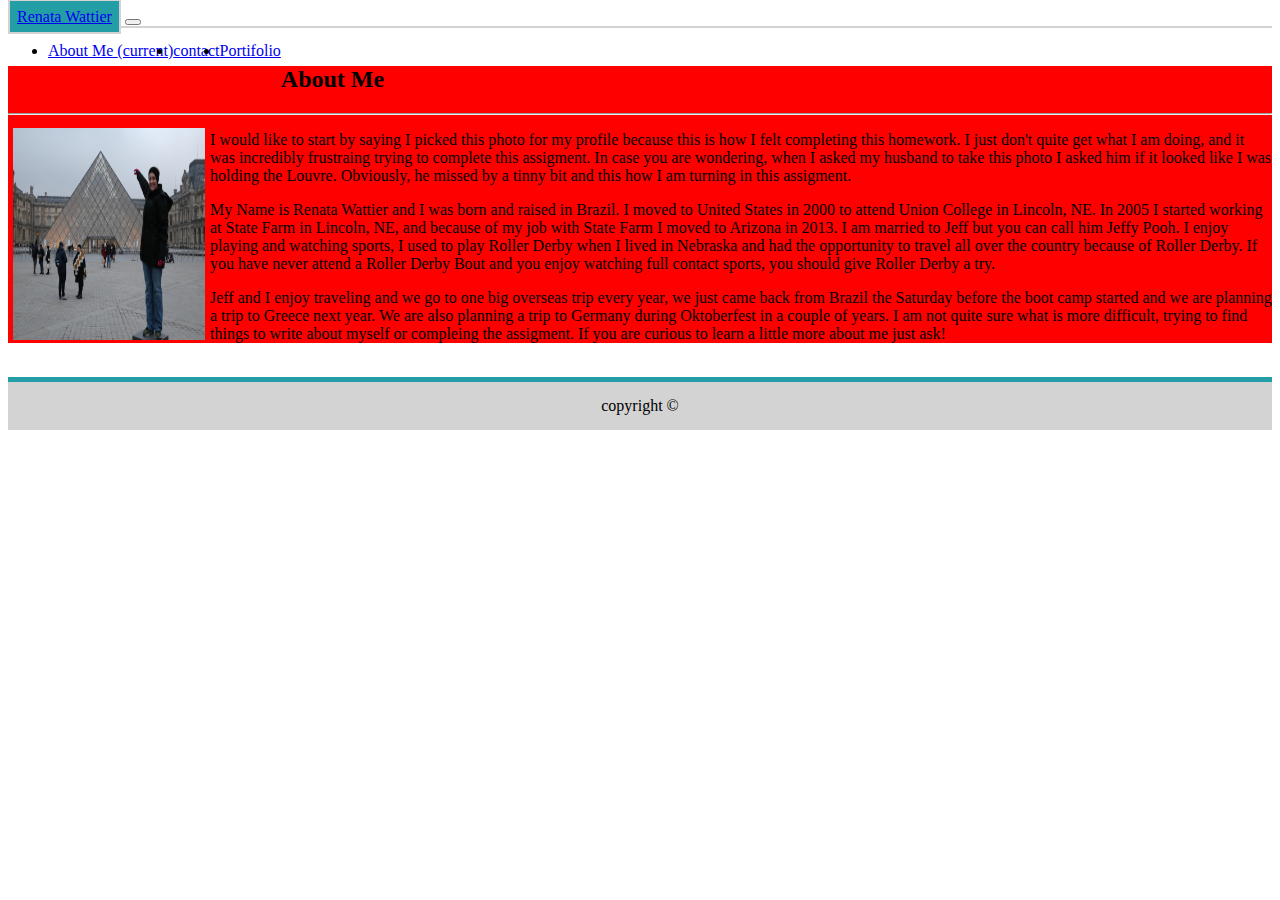
<file: index.html>
<!DOCTYPE html>
<html>
<head>
<title>homework</title>
<meta charset="utf-8"> 
<!-- <link rel="stylesheet" type="text/css" href="assets/css/reset.css"> -->
<link rel="stylesheet" type="text/css" href="style.css">
<link rel="stylesheet" href="https://stackpath.bootstrapcdn.com/bootstrap/4.1.1/css/bootstrap.min.css" integrity="sha384-WskhaSGFgHYWDcbwN70/dfYBj47jz9qbsMId/iRN3ewGhXQFZCSftd1LZCfmhktB" crossorigin="anonymous">
</head>




    <nav class="navbar navbar-expand-lg navbar-light bg-white" id="test">
        <a class="navbar-brand" href="#">Renata Wattier</a>
        <button class="navbar-toggler" type="button" data-toggle="collapse" data-target="#navbarTogglerDemo02" aria-controls="navbarTogglerDemo02"
            aria-expanded="false" aria-label="Toggle navigation">
            <span class="navbar-toggler-icon"></span>
        </button>
     <div class="collapse navbar-collapse" id="navbarTogglerDemo02">
                        <ul class="navbar-nav ml-auto my-2 mt-lg-0">
                            <li class="nav-item active">
                                <a class="nav-link" href="index.html">About Me
                                    <span class="sr-only">(current)</span>
                                </a>
                            </li>
                            <li class="nav-item">
                                <a class="nav-link" href="contact.html">contact</a>
                            </li>
                            <li class="nav-item">
                                <a class="nav-link" href="Portifolio.html">Portifolio</a>
                            </li>
                        </ul>
                  

               

        </div>
    </nav>
<body>

    <br>
        <div class="container">
        
            <div class="row justify-content-md-center">
        
        
                <div class="col-xs-9 col-md-7" style="background-color:red;">
                    <h2 id="about">
                        About Me
                    </h2>
                    <hr>
                    <img id="photo" src="Renata.jpg" alt="Paris" height="212" width="192">
                    <style>
                                                   
                 
                    </style>
                    <p>
                        I would like to start by saying I picked this photo for my profile because this is how I felt completing this homework. I
                        just don't quite get what I am doing, and it was incredibly frustraing trying to complete this assigment.
                        In case you are wondering, when I asked my husband to take this photo I asked him if it looked like I was
                        holding the Louvre. Obviously, he missed by a tinny bit and this how I am turning in this assigment.
                    </p>
        
                    <p>
                        My Name is Renata Wattier and I was born and raised in Brazil. I moved to United States in 2000 to attend Union College in
                        Lincoln, NE. In 2005 I started working at State Farm in Lincoln, NE, and because of my job with State Farm
                        I moved to Arizona in 2013. I am married to Jeff but you can call him Jeffy Pooh. I enjoy playing and watching
                        sports, I used to play Roller Derby when I lived in Nebraska and had the opportunity to travel all over the
                        country because of Roller Derby. If you have never attend a Roller Derby Bout and you enjoy watching full
                        contact sports, you should give Roller Derby a try.
                    </p>
        
                    <p>
                        Jeff and I enjoy traveling and we go to one big overseas trip every year, we just came back from Brazil the Saturday before
                        the boot camp started and we are planning a trip to Greece next year. We are also planning a trip to Germany
                        during Oktoberfest in a couple of years. I am not quite sure what is more difficult, trying to find things
                        to write about myself or compleing the assigment. If you are curious to learn a little more about me just
                        ask!
                    </p>
                </div>
        
        
        
            </div>
            <br>
        <div class="row justify-content-md-center">    
            <div class="col-12" id="footer">
                <footer> copyright © </footer>
        
            </div>
        
        
        
        </div>
        
        
            </body>
        
            </html>
</file>
<file: style.css>
.navbar-brand {
  
    height: 45px; 
    background-color: rgb(35, 158, 167); 
    border: 2px solid lightgray;
    padding: 7px;

}

img {float: left;
    padding: 5px;
}  

#test {
    border-bottom: 2px solid lightgray;
}

#footer {

    background-color: lightgray; 
    padding:15px;
    text-align: center;
    border-top: 5px solid rgb(35, 158, 167);
}


.navbar-collapse.collapse {
        display: block!important;
  }
  
  .navbar-nav>li, .navbar-nav {
    float: left !important;
  }
  
  .navbar-nav.navbar-right:last-child {
    margin-right: -15px !important;
  }
  
  .navbar-right {
    float: right!important;
    
  }
</file>
